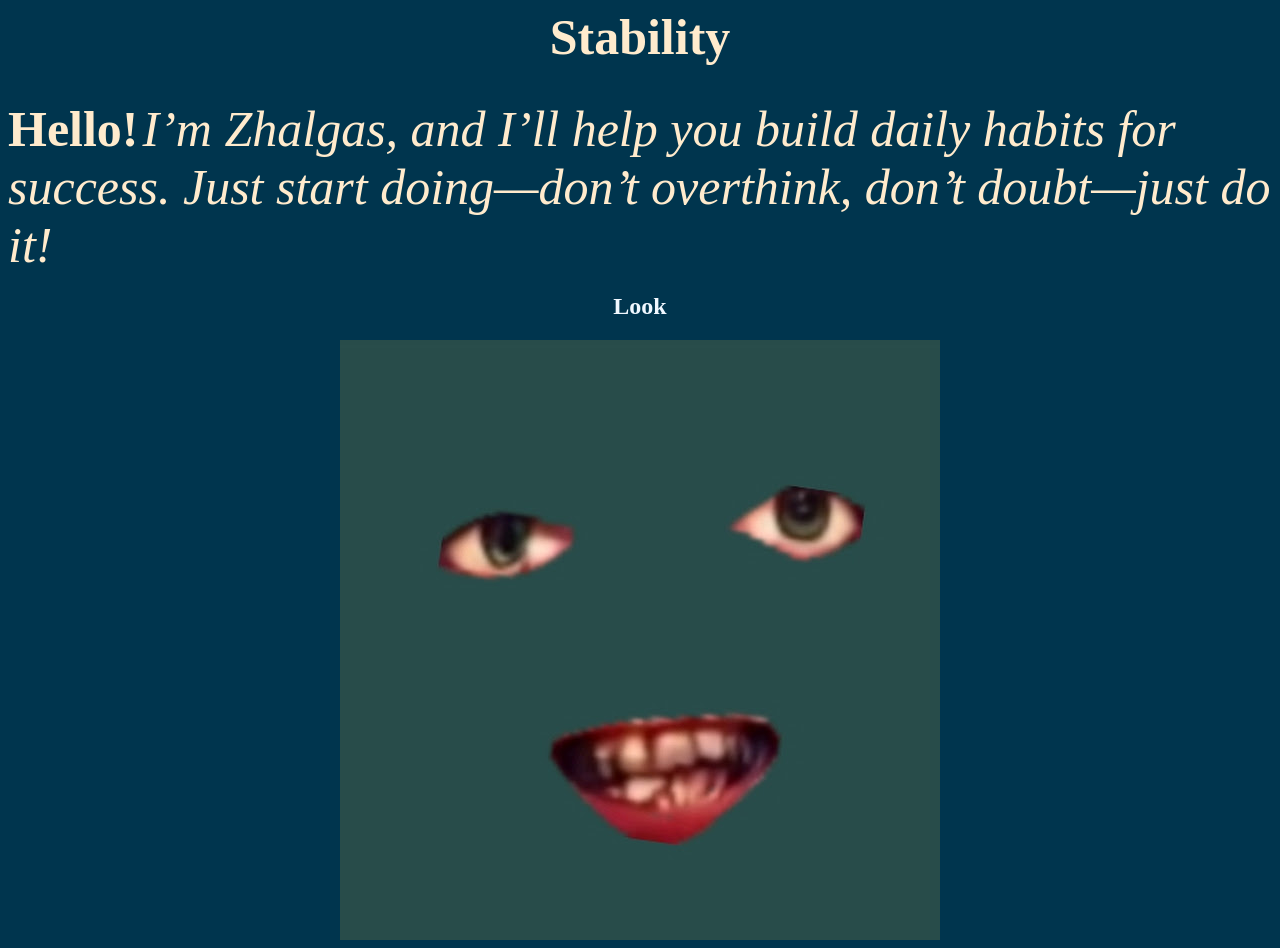
<file: index.html>
<html>
    <head>
<link rel="stylesheet" href="index.css">       
<meta charset="utf-8">
        <style>
            body {
                background-color: rgb(0, 53, 78);
            }
        </style>

    </head>
    <body>
        <h1 class="Text-1">Stability</h1>
        <strong class="Text-1">Hello!</strong>
        <em class="Text-1">I’m Zhalgas, and I’ll help you build daily habits for success. Just start doing—don’t overthink, don’t doubt—just do it!</em>
        <h2 class="Channel">Look</h2>
        <a href="summary.html"> 
            <img src="channels4_profile.jpg" alt="ZhalGUS" class="channel1"></a>
    </body>
</html>
</file>
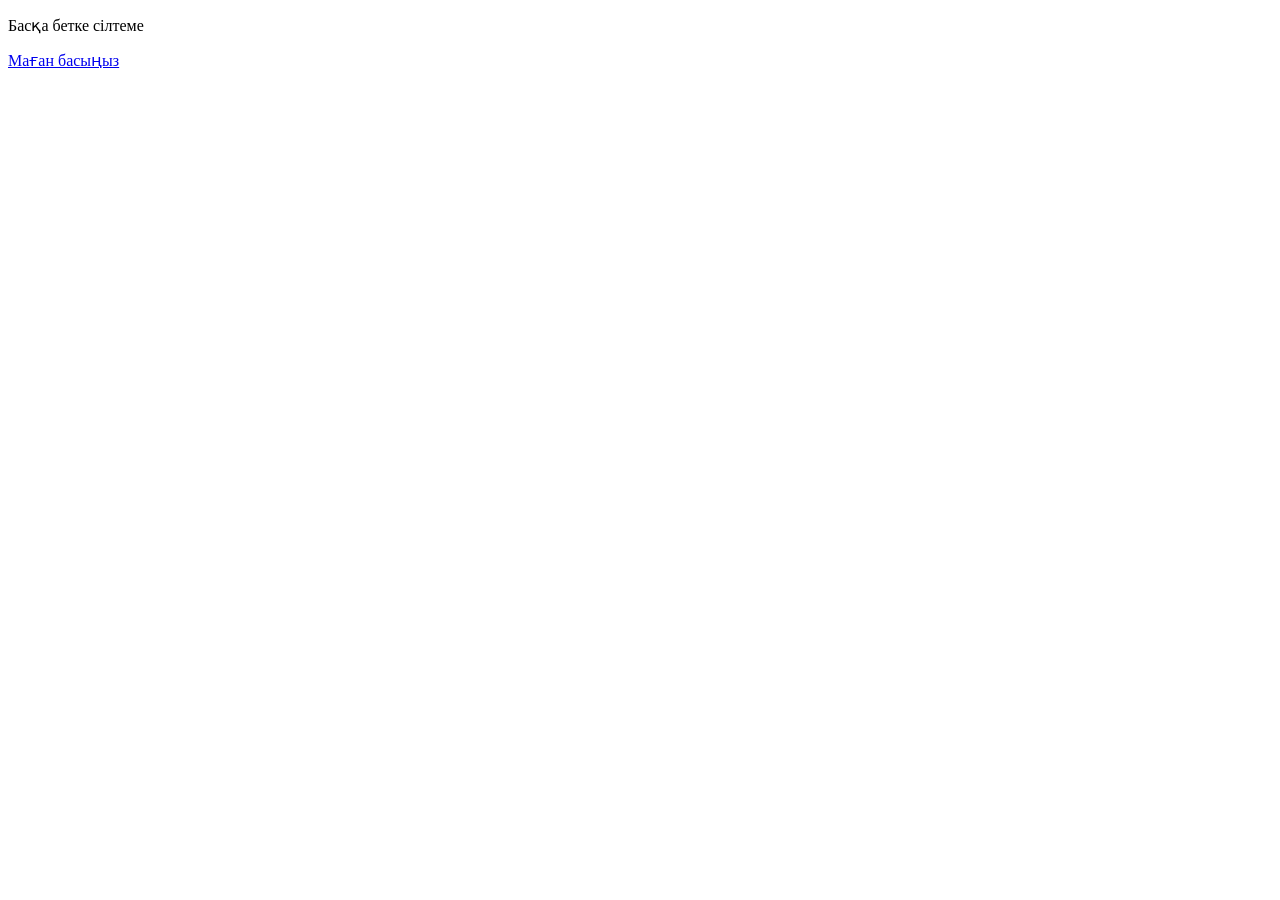
<file: page1.html>
<!DOCTYPE html>
<html lang="en">
<head>
    <meta charset="UTF-8">
    <meta name="viewport" content="width=device-width, initial-scale=1.0">
    <title>Document</title>
</head>
<body>
    <p>Басқа бетке сілтеме</p>
    <a href="page2.html">Маған басыңыз</a>
</body>
</html>
</file>
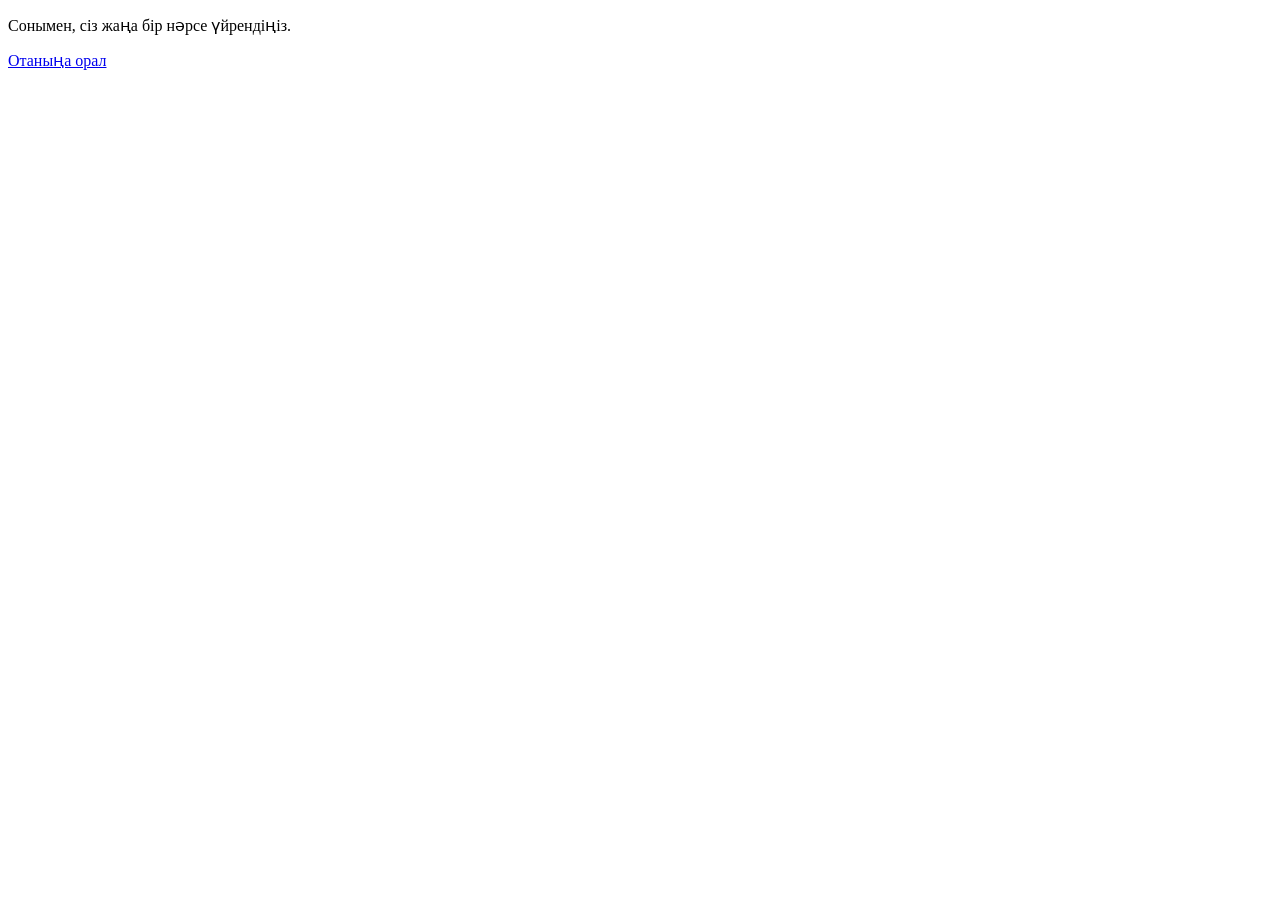
<file: page2.html>
<!DOCTYPE html>
<html lang="en">
<head>
    <meta charset="UTF-8">
    <meta name="viewport" content="width=device-width, initial-scale=1.0">
    <title>Document</title>
</head>
<body>
    <P>Сонымен, сіз жаңа бір нәрсе үйрендіңіз.</P>
    <a href="page1.html">Отаныңа орал</a>
</body>
</html>
</file>
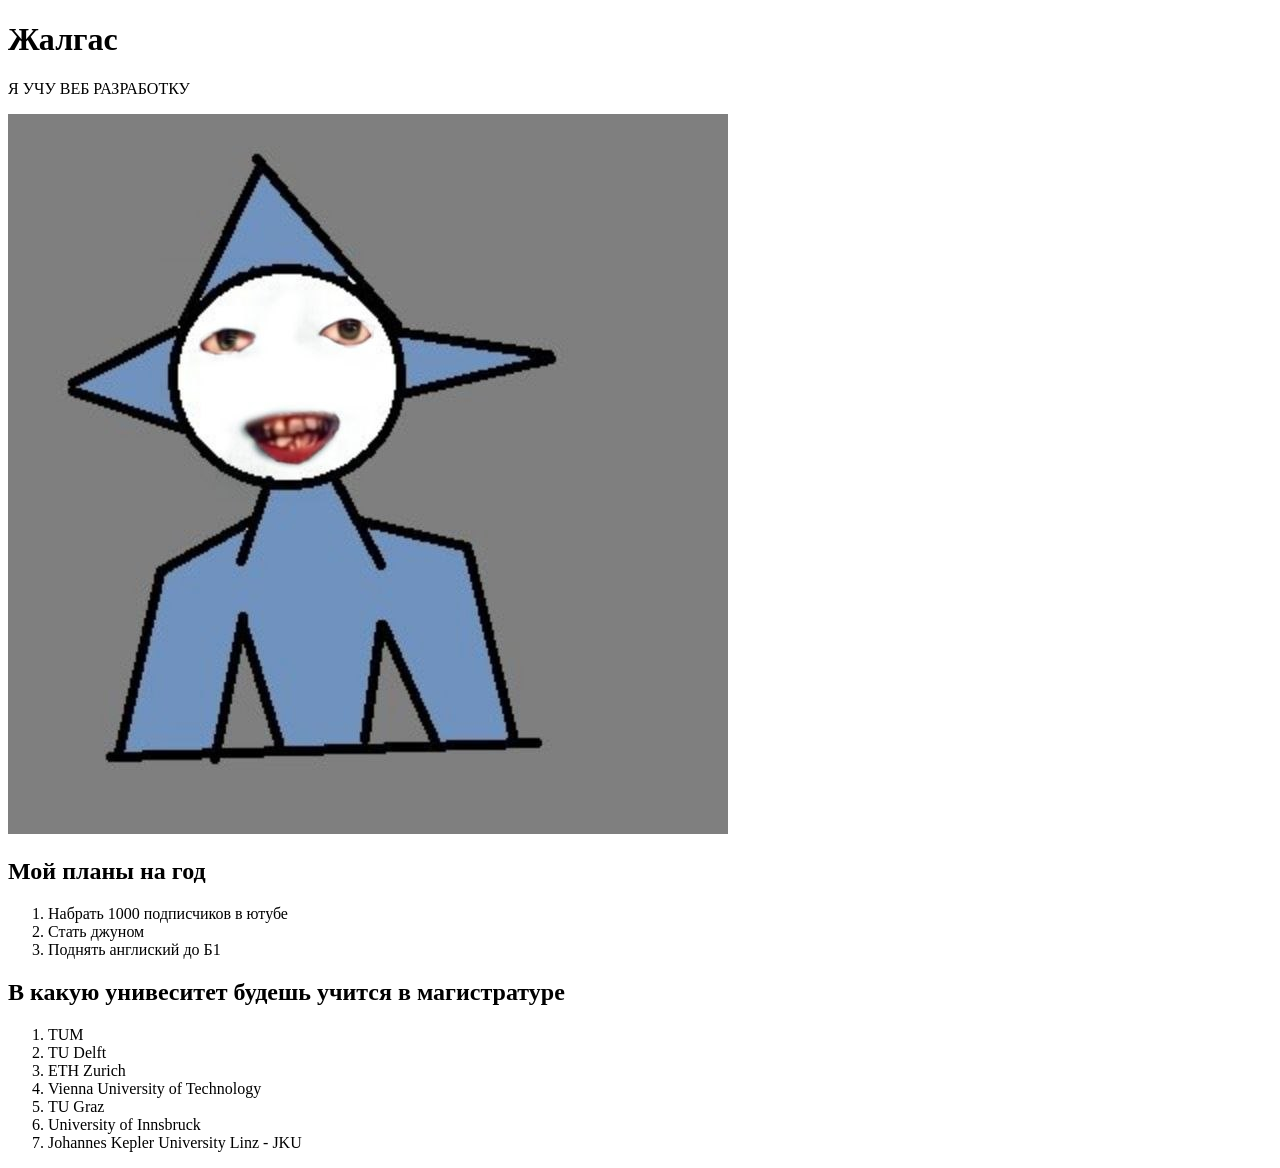
<file: summary.html>
<!DOCTYPE html>
<html lang="en">
<head>
    <meta charset="UTF-8">
    <meta name="viewport" content="width=device-width, initial-scale=1.0">
    <title>Document</title>
</head>
<body>
    <h1>Жалгас</h1>
    <p>Я УЧУ ВЕБ РАЗРАБОТКУ</p>
    <a href=" https://zhalgus.github.io/my-first-site/"><img src="5375049973952616311.jpg" alt="Жалгасик"></a>
    <h2>Мой планы на год</h2>
    <ol>
    <li>Набрать 1000 подписчиков в ютубе</li>
    <li>Стать джуном</li>
    <li>Поднять англиский до Б1</li>
</ol>
<h2>В какую унивеситет будешь учится в магистратуре</h2>    

<ol>
    <li>TUM</li>
    <li>TU Delft</li>
    <li>ETH Zurich</li>
    <li>Vienna University of Technology</li>
    <li>TU Graz</li>
    <li>University of Innsbruck</li>
    <li>Johannes Kepler University Linz - JKU</li>
</ol>


</body>
</html>
</file>
<file: index.css>
.Text-1{
    color:blanchedalmond;
    text-align: center;
    font-size: 50px;
    text-align: center;
}

.Channel{
    color:aliceblue;
    text-align: center;
}
.channel1{
    display: block;
    margin-left: auto;
    margin-right: auto;
    
}
</file>
